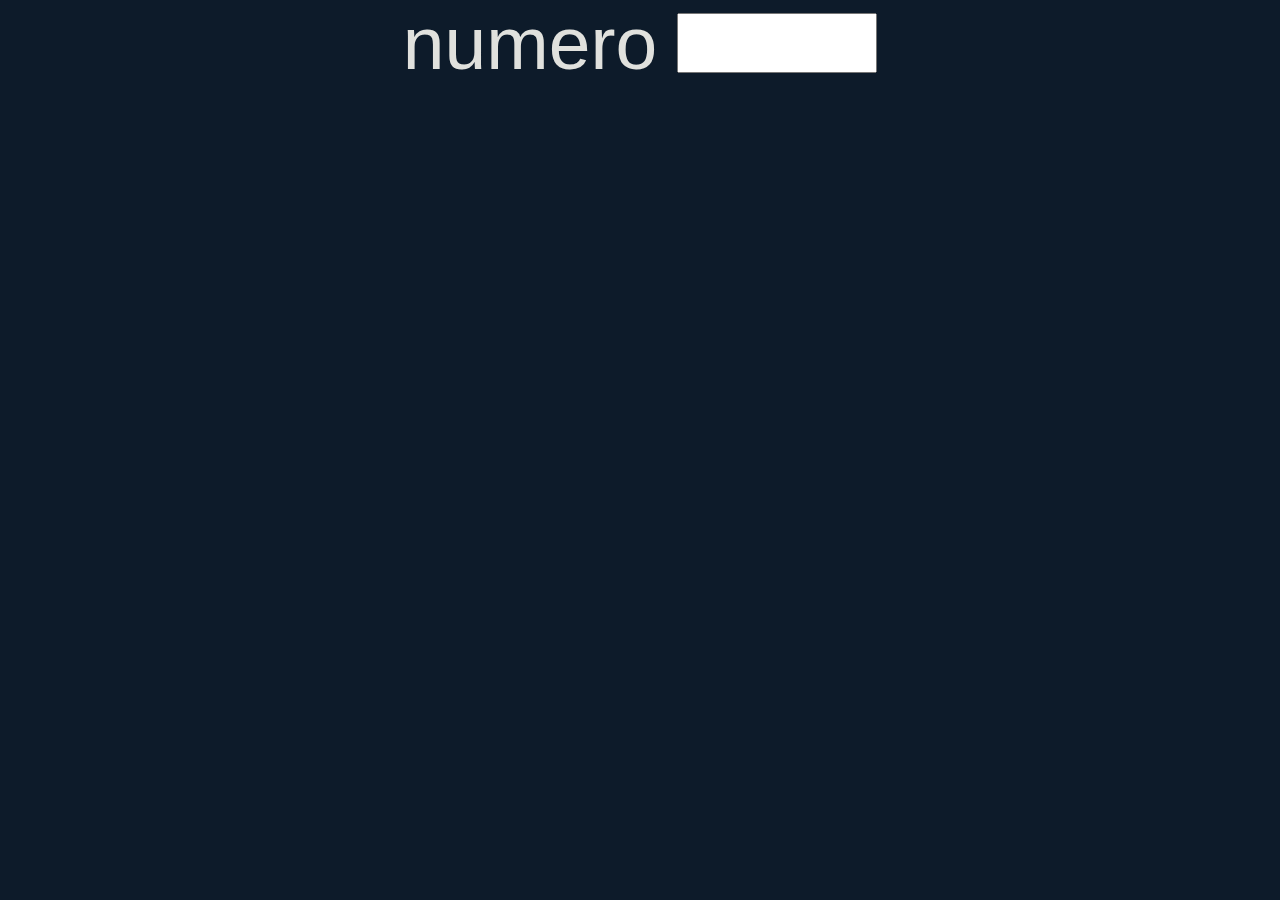
<file: nova pasta 2/index.html>
<!DOCTYPE html>
<html lang="en">
<head>
    <meta charset="UTF-8">
    <meta http-equiv="X-UA-Compatible" content="IE=edge">
    <meta name="viewport" content="width=device-width, initial-scale=1.0">
    <link rel="stylesheet" href="style.css">
    <title>Document</title>
</head>
<body>
    <main id="app"></main>
    <section>
    <label for="numero">numero</label>
    <input type="text" id = "numero">
</section>
    <!-- <script src="js/loop-for.js" defer></script> -->
    <script src="js/while.js" defer></script>
</body>
</html>
</file>
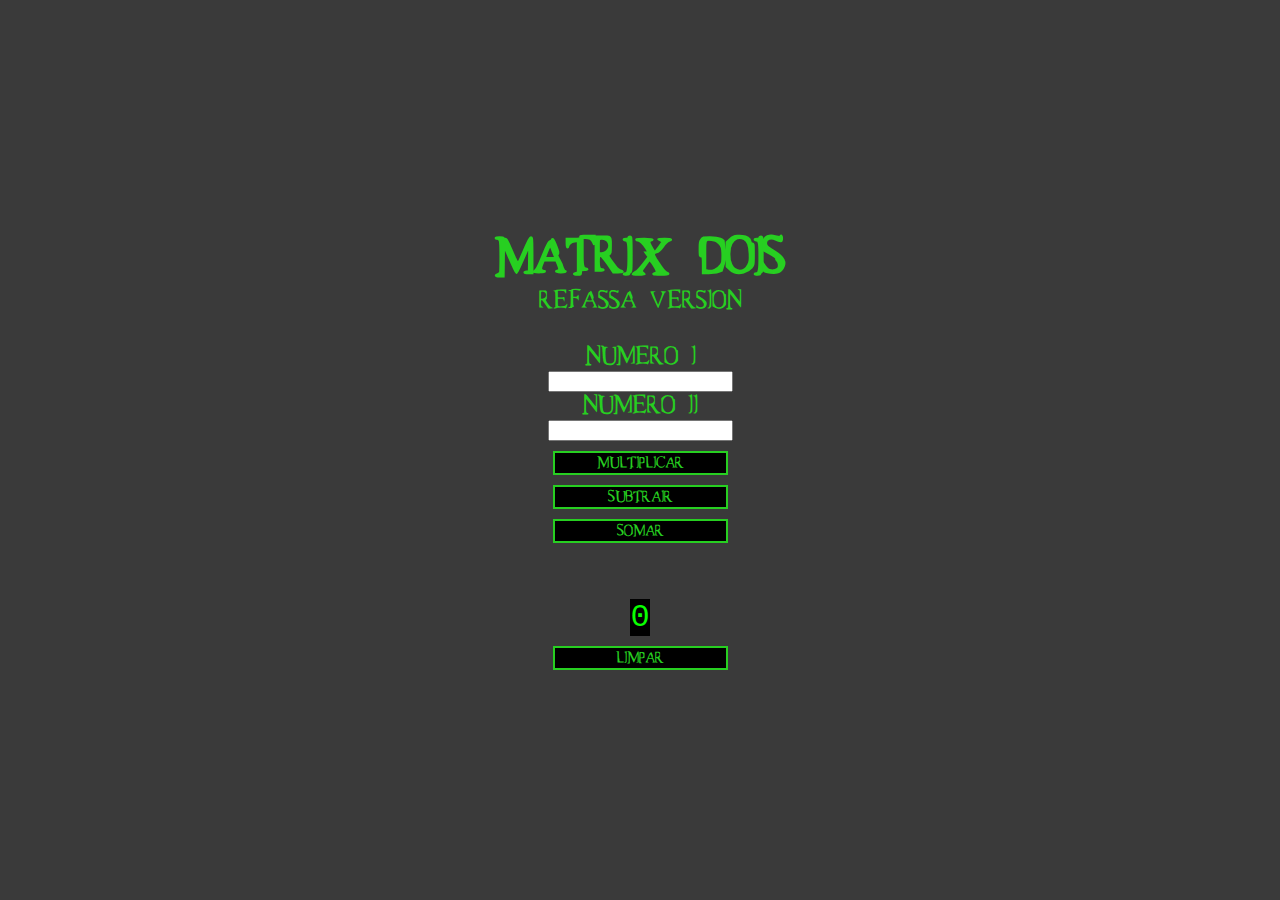
<file: seiLa/index.html>
<!DOCTYPE html>
<html lang="en">
<head>
    <meta charset="UTF-8">
    <meta http-equiv="X-UA-Compatible" content="IE=edge">
    <meta name="viewport" content="width=device-width, initial-scale=1.0">
    <title>Document</title>
    <link rel="stylesheet" href="style.css">
</head>
<body>
    
    <main id="app">
        <h1>MATRIX DOIS</h1>
        refassa version
        <br><br>
        
        <form id="form-calc">
            <label for="numero1">Numero I</label>
            <input type="number" id="numero1"></input>
            <label for="numero2">Numero II</label>
            <input type="number" id="numero2"></input>
        </form>
        <button id="multiplicar">Multiplicar</button>
        <button id="subtrair">Subtrair</button>
        <button id="somar">Somar</button>
        <br><br>
        <div id="resultado">0</div>
        <button id="limpar">Limpar</button>
    </main>
    <script src="js/funcoes.js" defer></script>
</body>
</html>
</file>
<file: nova pasta 2/style.css>
* {
        margin: 0;
        padding: 0;
        box-sizing: border-box;
      }


body {
    background-color:  #0d1b2a;
    color: #e0e1dd;
    display: flex;
    align-items: center;
    justify-content: center;
}

section {
    list-style: none;
    display: flex;
    text-align: center;
    align-items: center;
    justify-content: space-between;
    gap: 20px;
    border-top: auto;
    font-size: 75px;
    font-family: 'Trebuchet MS', 'Lucida Sans Unicode', 'Lucida Grande', 'Lucida Sans', Arial, sans-serif;
}

input {
    width: 200px;
    height: 60px;
    border: 10px 10px;
}
</file>
<file: seiLa/style.css>
@font-face {
    font-family: 'Matrix Font';
    src: url('matrix.ttf') format('truetype');
}

*{
    margin: 0;
}

body{
    background-image: url("https://wallpapercave.com/wp/wp2822475.jpg")
}


#resultado{
    font-size: 32px;
    color: rgb(9, 255, 0);
    background-color: black;
    font-family:'Courier New', Courier, monospace;
}

main {
    flex-direction: column;
    display: flex;
    align-items: center;
    justify-content: center;
    font-size: 32px;
    color: rgb(39, 207, 33);
    background-color: rgba(0, 0, 0, 0.774);
    height: 100vh;
    font-family: 'Matrix Font', sans-serif;
}


form {
    display: grid;
    align-items: center;
    text-align: center;
}

button{
    background-color: black;
    color: rgb(39, 207, 33);
    font-size: 20px;
    border: solid rgb(39, 207, 33) 2px;
    font-family: 'Matrix Font', sans-serif;
    margin-top: 10px;
    width: 175px;
}

button:hover{
    background-color: rgb(39, 207, 33);
    color: black;
    transition: 0.5s;

}
</file>
